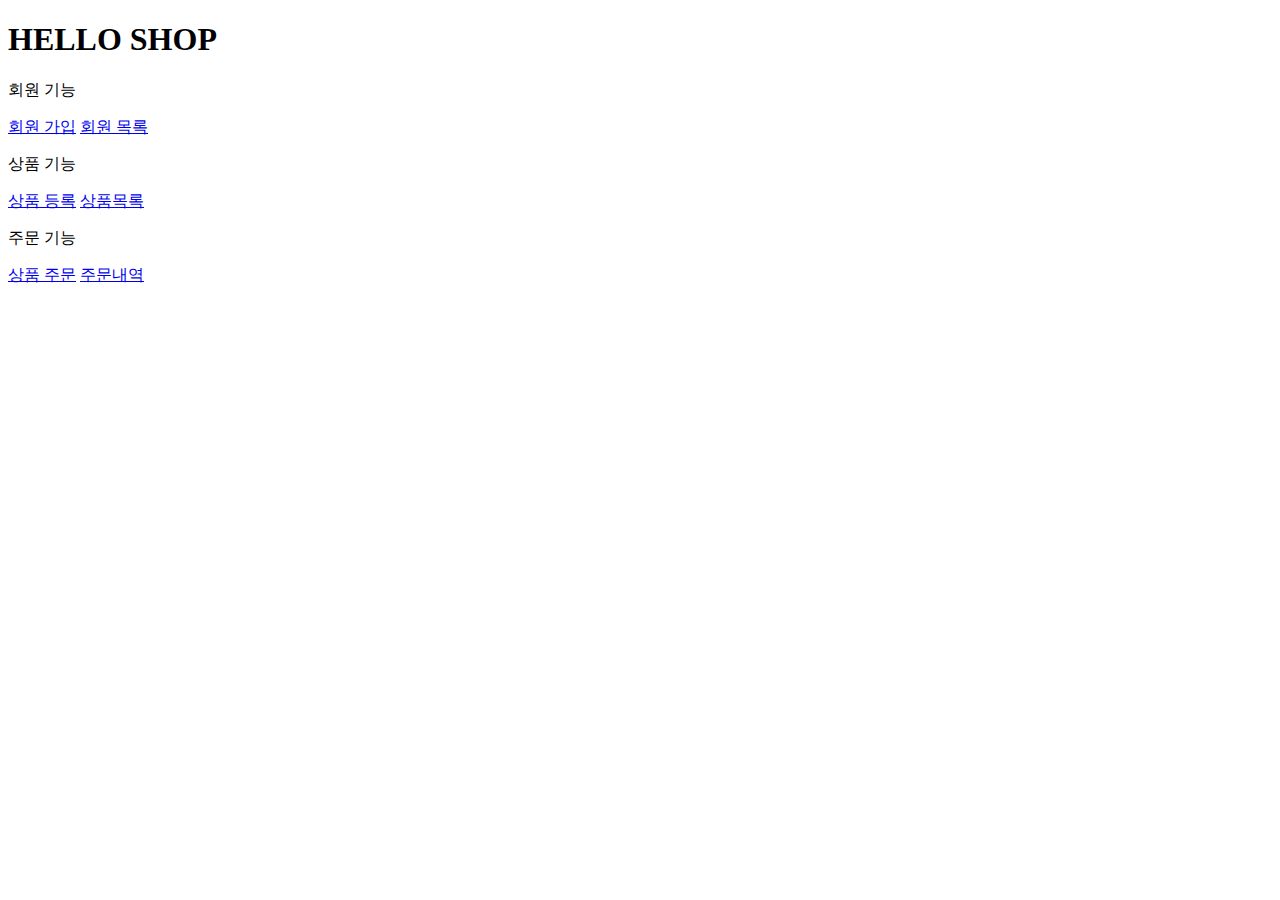
<file: src/main/resources/templates/home.html>
<!DOCTYPE HTML>
<html xmlns:th="http://www.thymeleaf.org">
<head th:replace="fragments/header :: header">
    <title>Hello</title>
    <meta http-equiv="Content-Type" content="text/html; charset=UTF-8"/>
</head>
<body>
<div class="container">
    <div th:replace="fragments/bodyHeader :: bodyHeader"/>
    <div class="jumbotron">
        <h1>HELLO SHOP</h1>
        <p class="lead">회원 기능</p>
        <p>
            <a class="btn btn-lg btn-secondary" href="/members/new">회원 가입</a>
            <a class="btn btn-lg btn-secondary" href="/members">회원 목록</a>
        </p>
        <p class="lead">상품 기능</p>
        <p>
            <a class="btn btn-lg btn-dark" href="/items/new">상품 등록</a>
            <a class="btn btn-lg btn-dark" href="/items">상품목록</a>
        </p>
        <p class="lead">주문 기능</p>
        <p>
            <a class="btn btn-lg btn-info" href="/order">상품 주문</a>
            <a class="btn btn-lg btn-info" href="/orders">주문내역</a>
        </p>
    </div>
    <div th:replace="fragments/footer :: footer"/>
</div> <!-- /container -->
</body>
</html>
</file>
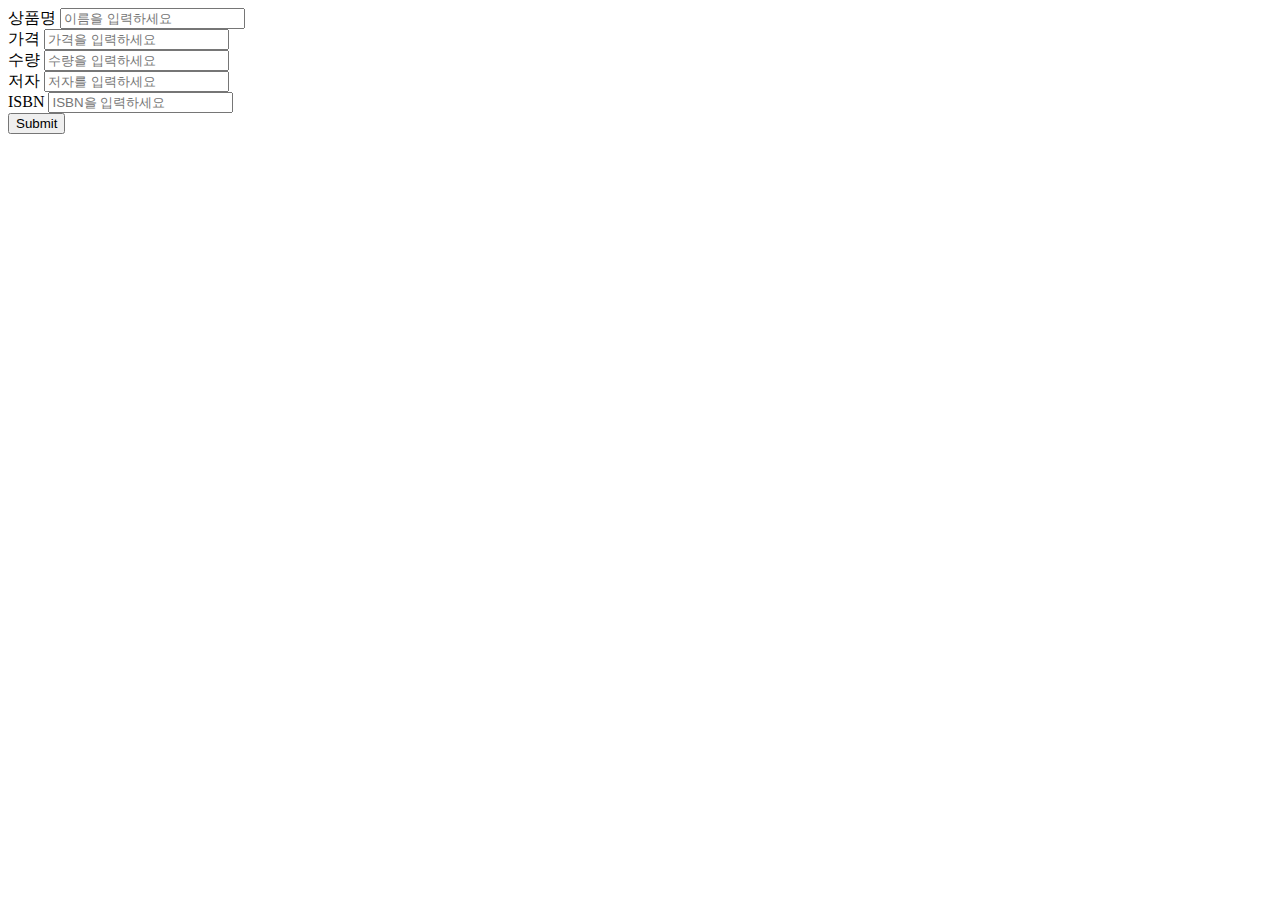
<file: src/main/resources/templates/items/createItemForm.html>
<!DOCTYPE HTML>
<html xmlns:th="http://www.thymeleaf.org">
<head th:replace="fragments/header :: header"/>
<body>
<div class="container">
    <div th:replace="fragments/bodyHeader :: bodyHeader"/>
    <form th:action="@{/items/new}" th:object="${form}" method="post">
        <div class="form-group"><label th:for="name">상품명</label> <input type="text" th:field="*{name}"
                                                                        class="form-control" placeholder="이름을 입력하세요">
        </div>
        <div class="form-group"><label th:for="price">가격</label> <input type="number" th:field="*{price}"
                                                                        class="form-control" placeholder="가격을 입력하세요">
        </div>
        <div class="form-group"><label th:for="stockQuantity">수량</label> <input type="number"
                                                                                th:field="*{stockQuantity}"
                                                                                class="formcontrol"
                                                                                placeholder="수량을 입력하세요"></div>
        <div class="form-group">
            <label th:for="author">저자</label> <input type="text" th:field="*{author}" class="form-control"
                                                     placeholder="저자를 입력하세요"></div>
        <div class="form-group"><label th:for="isbn">ISBN</label> <input type="text" th:field="*{isbn}"
                                                                         class="form-control" placeholder="ISBN을 입력하세요">
        </div>
        <button type="submit" class="btn btn-primary">Submit</button>
    </form>
    <br/>
    <div th:replace="fragments/footer :: footer"/>
</div> <!-- /container -->
</body>
</html>
</file>
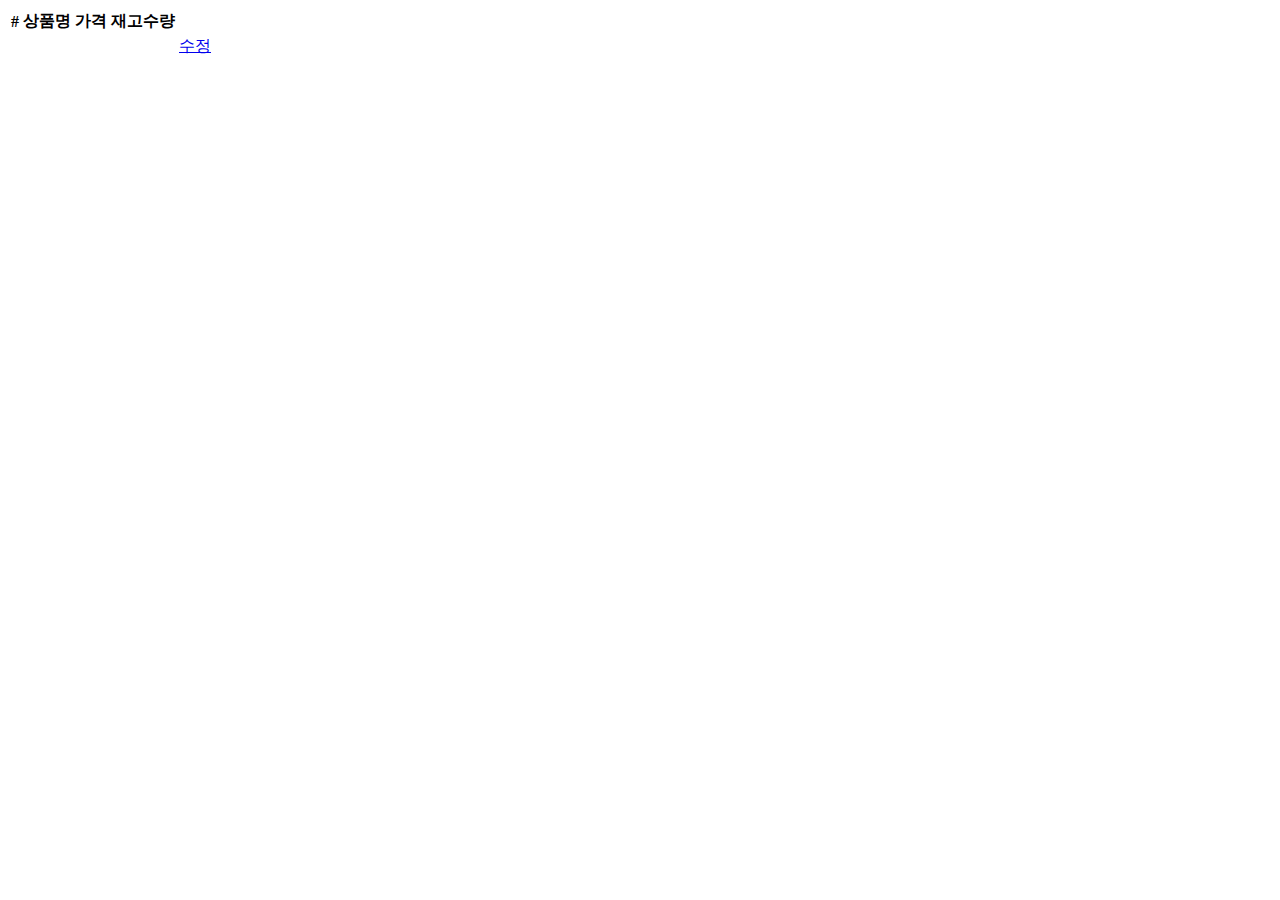
<file: src/main/resources/templates/items/itemList.html>
<!DOCTYPE HTML>
<html xmlns:th="http://www.thymeleaf.org">
<head th:replace="fragments/header :: header"/>
<body>
<div class="container">
    <div th:replace="fragments/bodyHeader :: bodyHeader"/>
    <div>
        <table class="table table-striped">
            <thead>
            <tr>
                <th>#</th>
                <th>상품명</th>
                <th>가격</th>
                <th>재고수량</th>
                <th></th>
            </tr>
            </thead>
            <tbody>
            <tr th:each="item : ${items}">
                <td th:text="${item.id}"></td>
                <td th:text="${item.name}"></td>
                <td th:text="${item.price}"></td>
                <td th:text="${item.stockQuantity}"></td>
                <td><a href="#" th:href="@{/items/{id}/edit (id=${item.id})}" class="btn btn-primary"
                       role="button">수정</a></td>
            </tr>
            </tbody>
        </table>
    </div>
    <div th:replace="fragments/footer :: footer"/>
</div> <!-- /container -->
</body>
</html>
</file>
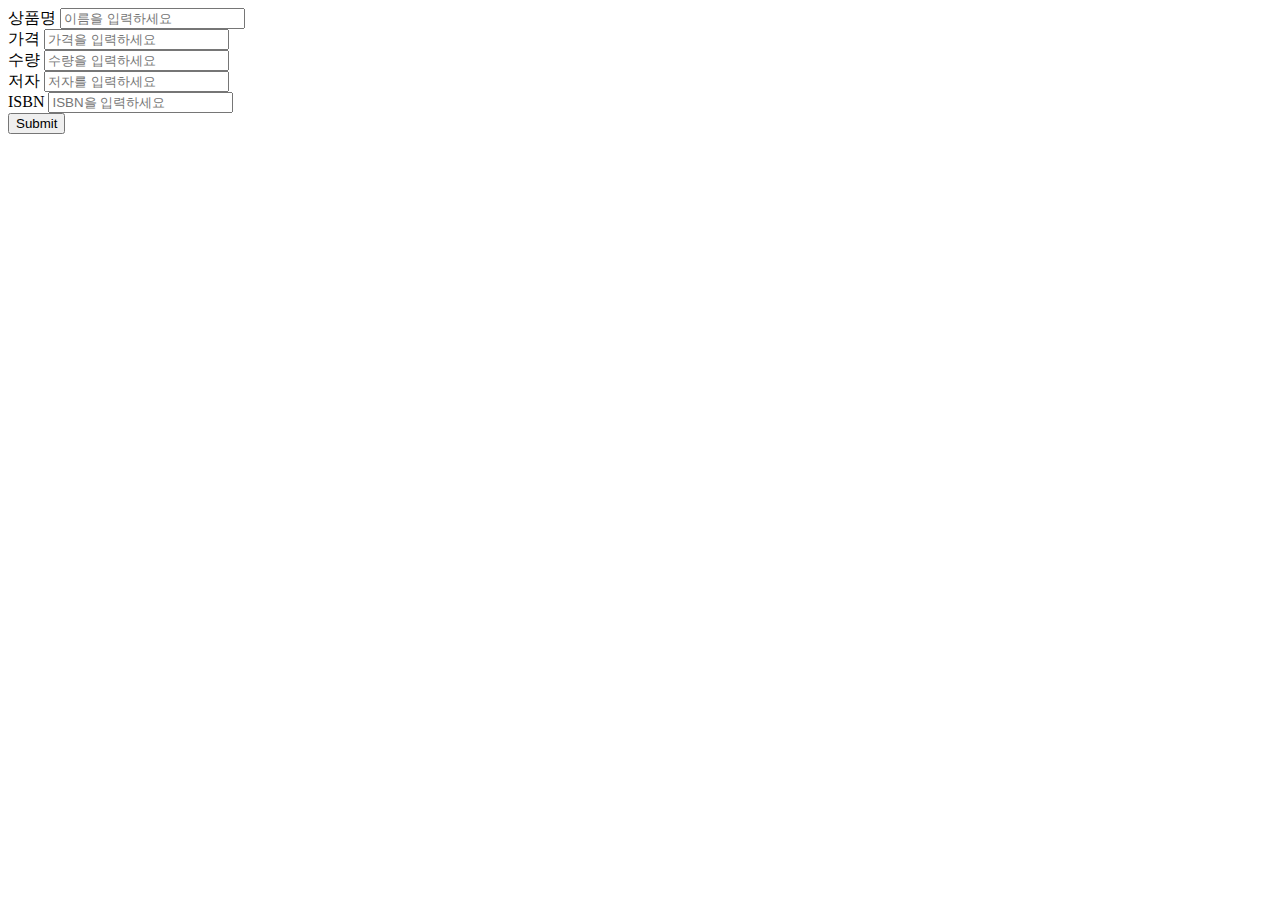
<file: src/main/resources/templates/items/updateItemForm.html>
<!DOCTYPE HTML>
<html xmlns:th="http://www.thymeleaf.org">
<head th:replace="fragments/header :: header"/>
<body>
<div class="container">
    <div th:replace="fragments/bodyHeader :: bodyHeader"/>
    <form th:object="${form}" method="post">        <!-- id --> <input type="hidden" th:field="*{id}"/>
        <div class="form-group"><label th:for="name">상품명</label> <input type="text" th:field="*{name}"
                                                                        class="form-control" placeholder="이름을 입력하세요"/>
        </div>
        <div class="form-group"><label th:for="price">가격</label> <input type="number" th:field="*{price}"
                                                                        class="form-control" placeholder="가격을 입력하세요"/>
        </div>
        <div class="form-group"><label th:for="stockQuantity">수량</label> <input type="number"
                                                                                th:field="*{stockQuantity}" class="form
control" placeholder="수량을 입력하세요"/></div>
        <div class="form-group"><label th:for="author">저자</label> <input type="text" th:field="*{author}"
                                                                         class="form-control" placeholder="저자를 입력하세요"/>
        </div>
        <div class="form-group"><label th:for="isbn">ISBN</label> <input type="text" th:field="*{isbn}"
                                                                         class="form-control"
                                                                         placeholder="ISBN을 입력하세요"/></div>
        <button type="submit" class="btn btn-primary">Submit</button>
    </form>
    <div th:replace="fragments/footer :: footer"/>
</div> <!-- /container -->
</body>
</html>
</file>
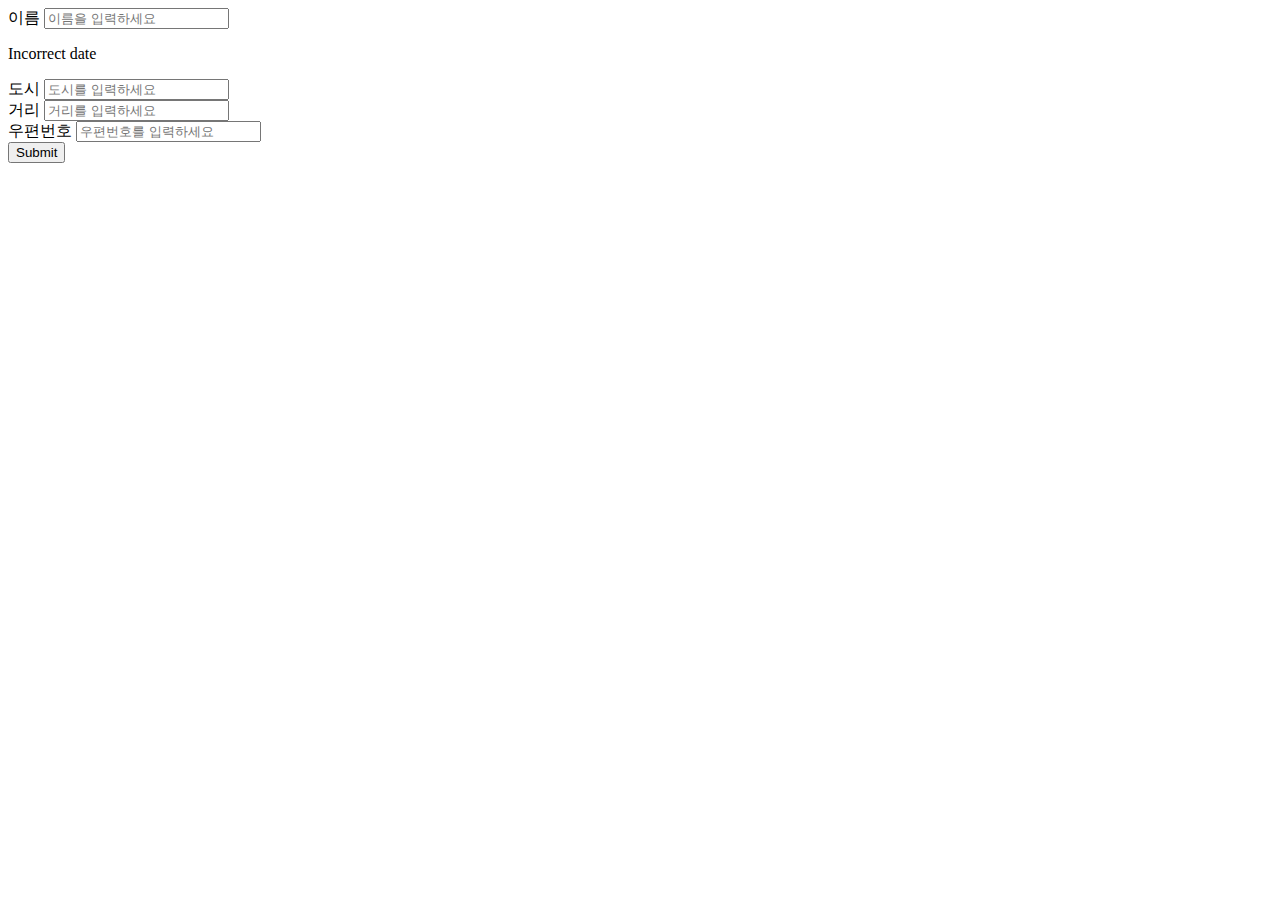
<file: src/main/resources/templates/members/createMemberForm.html>
<!DOCTYPE HTML>
<html xmlns:th="http://www.thymeleaf.org">
<head th:replace="fragments/header :: header"/>
<style>    .fieldError {        border-color: #bd2130;    } </style>
<body>
<div class="container">
    <div th:replace="fragments/bodyHeader :: bodyHeader"/>
    <form role="form" action="/members/new" th:object="${memberForm}" method="post">
        <div class="form-group"><label th:for="name">이름</label> <input type="text" th:field="*{name}"
                                                                       class="form-control" placeholder="이름을 입력하세요"
                                                                       th:class="${#fields.hasErrors('name')}? 'form-control fieldError' : 'form-control'">
            <p th:if="${#fields.hasErrors('name')}" th:errors="*{name}">Incorrect date</p></div>
        <div class="form-group"><label th:for="city">도시</label> <input type="text" th:field="*{city}"
                                                                       class="form-control"
                                                                       placeholder="도시를 입력하세요"></div>
        <div class="form-group"><label th:for="street">거리</label> <input type="text" th:field="*{street}"
                                                                         class="form-control" placeholder="거리를 입력하세요">
        </div>
        <div class="form-group"><label th:for="zipcode">우편번호</label> <input type="text" th:field="*{zipcode}"
                                                                            class="form-control"
                                                                            placeholder="우편번호를 입력하세요"></div>
        <button type="submit" class="btn btn-primary">Submit</button>
    </form>
    <br/>
    <div th:replace="fragments/footer :: footer"/>
</div> <!-- /container -->
</body>
</html>
</file>
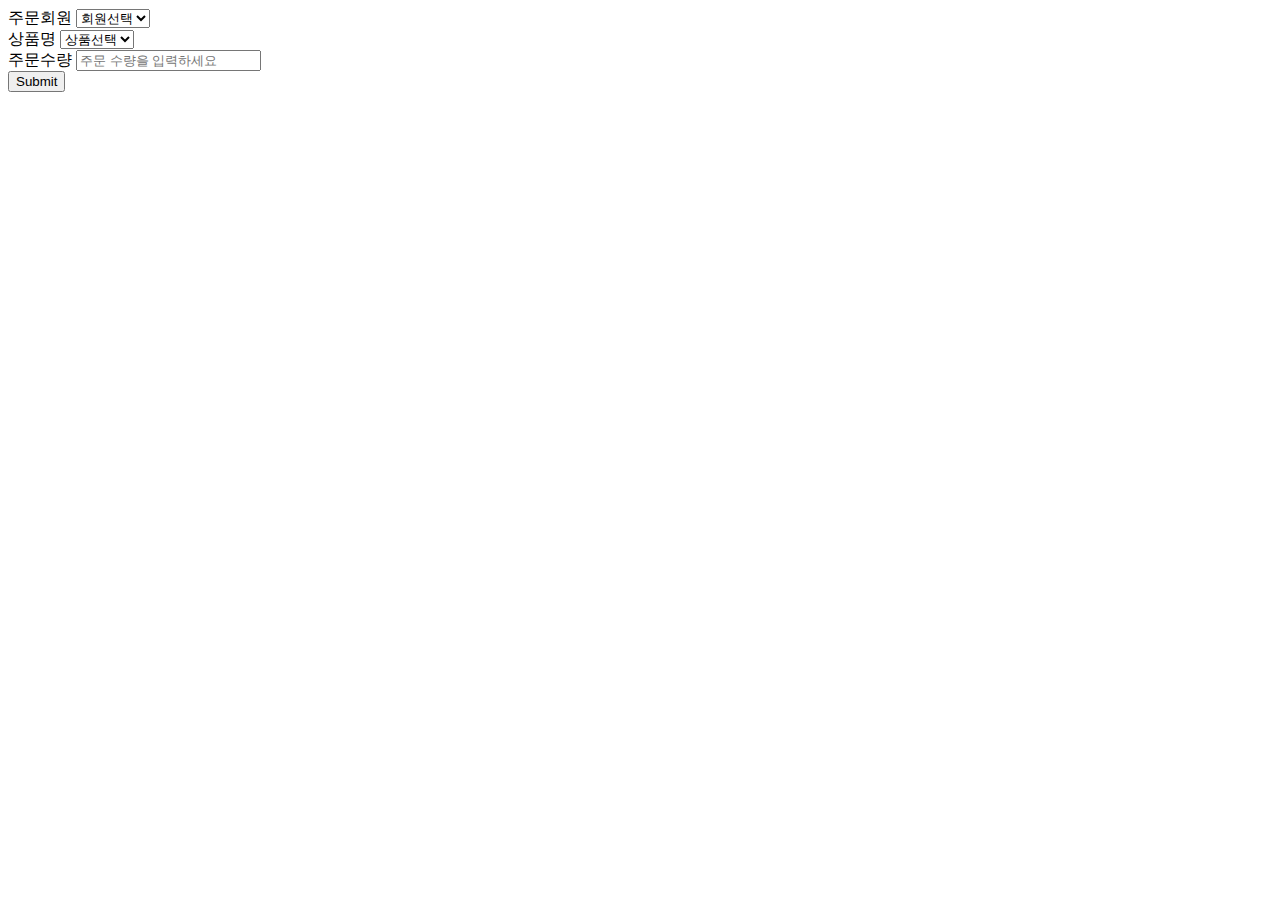
<file: src/main/resources/templates/order/orderForm.html>
<!DOCTYPE HTML>
<html xmlns:th="http://www.thymeleaf.org">
<head th:replace="fragments/header :: header"/>
<body>
<div class="container">
    <div th:replace="fragments/bodyHeader :: bodyHeader"/>
    <form role="form" action="/order" method="post">
        <div class="form-group"><label for="member">주문회원</label> <select name="memberId" id="member"
                                                                         class="form-control">
            <option value="">회원선택</option>
            <option th:each="member : ${members}" th:value="${member.id}" th:text="${member.name}"/>
        </select></div>
        <div class="form-group"><label for="item">상품명</label> <select name="itemId" id="item" class="form-control">
            <option value="">상품선택</option>
            <option th:each="item : ${items}" th:value="${item.id}" th:text="${item.name}"/>
        </select></div>
        <div class="form-group"><label for="count">주문수량</label> <input type="number" name="count" class="form-control"
                                                                       id="count" placeholder="주문 수량을 입력하세요"></div>
        <button type="submit" class="btn btn-primary">Submit</button>
    </form>
    <br/>
    <div th:replace="fragments/footer :: footer"/>
</div> <!-- /container -->
</body>
</html>
</file>
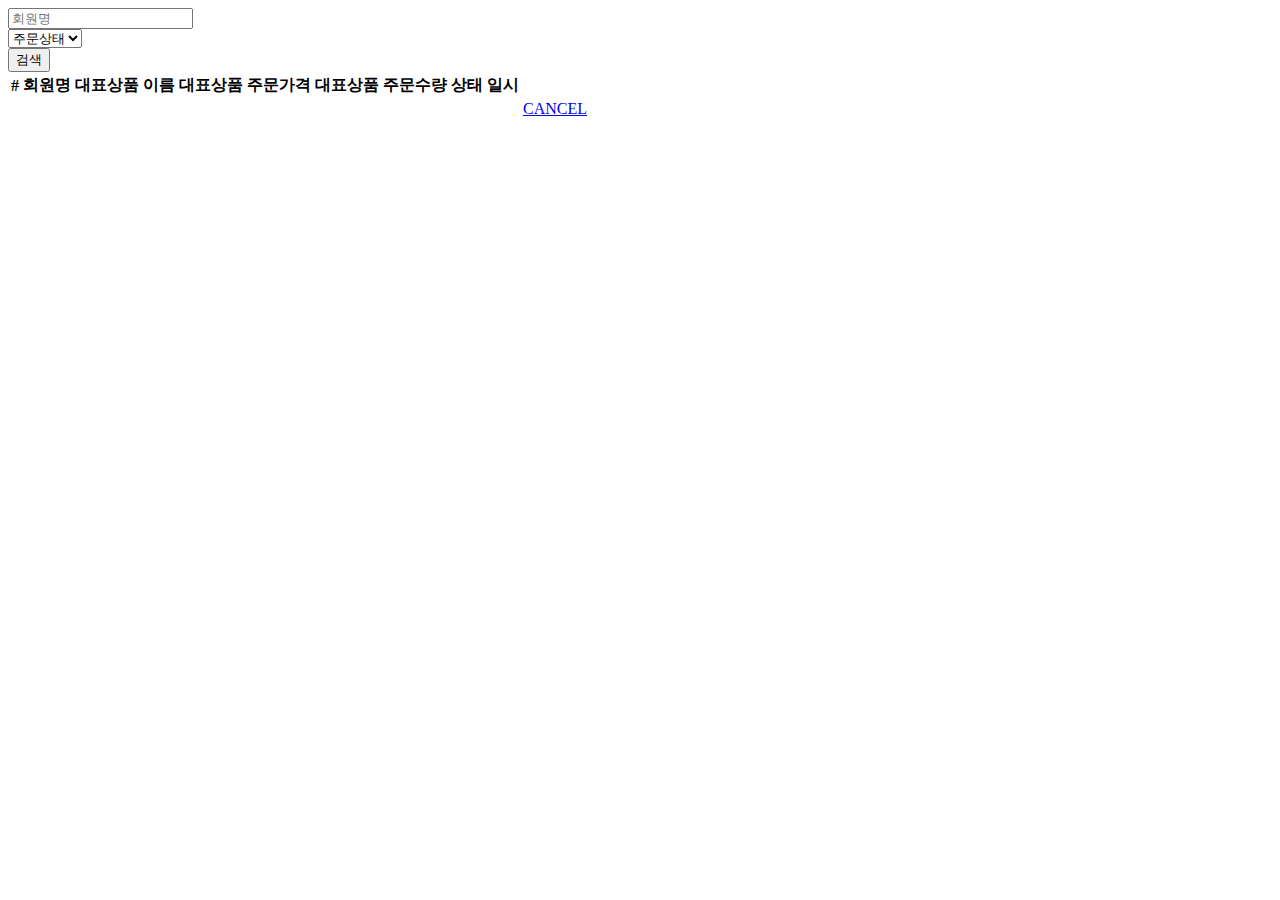
<file: src/main/resources/templates/order/orderList.html>
<!DOCTYPE HTML>
<html xmlns:th="http://www.thymeleaf.org">
<head th:replace="fragments/header :: header"/>
<body>
<div class="container">
    <div th:replace="fragments/bodyHeader :: bodyHeader"/>
    <div>
        <div>
            <form th:object="${orderSearch}" class="form-inline">
                <div class="form-group mb-2"><input type="text" th:field="*{memberName}" class="formcontrol"
                                                    placeholder="회원명"/></div>
                <div class="form-group mx-sm-1 mb-2"><select th:field="*{orderStatus}" class="form-control">
                    <option value="">주문상태</option>
                    <option th:each="status : ${T(jpabook.jpashop.domain.OrderStatus).values()}" th:value="${status}"
                            th:text="${status}">option
                    </option>
                </select></div>
                <button type="submit" class="btn btn-primary mb-2">검색</button>
            </form>
        </div>
        <table class="table table-striped">
            <thead>
            <tr>
                <th>#</th>
                <th>회원명</th>
                <th>대표상품 이름</th>
                <th>대표상품 주문가격</th>
                <th>대표상품 주문수량</th>
                <th>상태</th>
                <th>일시</th>
                <th></th>
            </tr>
            </thead>
            <tbody>
            <tr th:each="item : ${orders}">
                <td th:text="${item.id}"></td>
                <td th:text="${item.member.name}"></td>
                <td th:text="${item.orderItems[0].item.name}"></td>
                <td th:text="${item.orderItems[0].orderPrice}"></td>
                <td th:text="${item.orderItems[0].count}"></td>
                <td th:text="${item.status}"></td>
                <td th:text="${item.orderDate}"></td>
                <td><a th:if="${item.status.name() == 'ORDER'}" href="#" th:href="'javascript:cancel('+${item.id}+')'"
                       class="btn btn-danger">CANCEL</a></td>
            </tr>
            </tbody>
        </table>
    </div>
    <div th:replace="fragments/footer :: footer"/>
</div> <!-- /container -->
</body>
<script>    function cancel(id) {        var form = document.createElement("form");        form.setAttribute("method", "post");        form.setAttribute("action", "/orders/" + id + "/cancel");
        document.body.appendChild(form);        form.submit();    }
</script>
</html>
</file>
